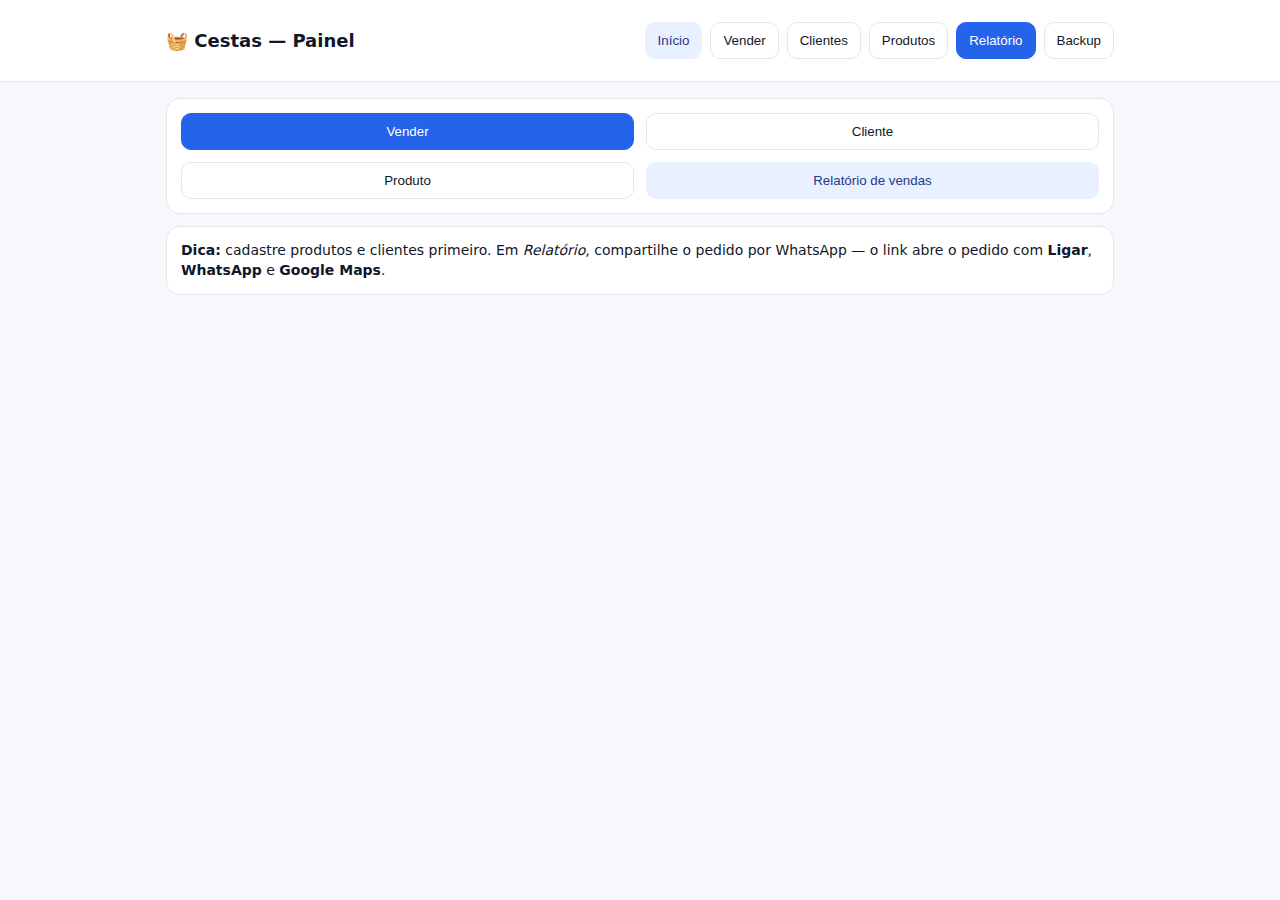
<file: index.html>
<!doctype html>
<html lang="pt-BR">
<head>
<meta charset="utf-8">
<meta name="viewport" content="width=device-width,initial-scale=1">
<title>Cestas — Vendas simples</title>
<style>
  :root{
    --bg:#f7f8fb; --ink:#0f172a; --muted:#6b7280; --line:#e5e7eb;
    --primary:#2563eb; --soft:#e9f0ff; --ok:#16a34a; --warn:#f59e0b; --danger:#ef4444;
    --card:#ffffff;
  }
  *{box-sizing:border-box}
  html,body{margin:0;height:100%;background:var(--bg);color:var(--ink);font:14px/1.4 system-ui,-apple-system,Segoe UI,Roboto,"Helvetica Neue",Arial;overflow-x:hidden}
  .wrap{max-width:980px;margin:0 auto;padding:16px}
  .top{position:sticky;top:0;background:var(--card);border-bottom:1px solid var(--line);z-index:9}
  .top .wrap{display:flex;gap:8px;align-items:center;justify-content:space-between}
  h1{font-size:18px;margin:12px 0}
  .btn{appearance:none;border:1px solid var(--line);background:#fff;color:var(--ink);padding:10px 12px;border-radius:10px;cursor:pointer;white-space:nowrap}
  .btn.primary{background:var(--primary);color:#fff;border-color:var(--primary)}
  .btn.soft{background:var(--soft);border-color:var(--soft);color:#1e3a8a}
  .btn.ok{background:var(--ok);color:#fff;border-color:var(--ok)}
  .btn.warn{background:var(--warn);color:#fff;border-color:var(--warn)}
  .btn.danger{background:var(--danger);color:#fff;border-color:var(--danger)}
  .grid{display:grid;grid-template-columns:repeat(2,minmax(0,1fr));gap:12px}
  @media(max-width:720px){.grid{grid-template-columns:1fr}}
  .card{background:var(--card);border:1px solid var(--line);border-radius:14px;padding:14px;overflow:hidden}
  .row{display:flex;gap:8px;align-items:center;flex-wrap:wrap}
  .row > *{flex:1}
  label{font-weight:600;margin:8px 0 4px;display:block}
  input,select,textarea{width:100%;padding:10px;border:1px solid var(--line);border-radius:10px;background:#fff}
  table{width:100%;border-collapse:collapse;table-layout:fixed;min-width:720px}
  th,td{padding:8px;border-bottom:1px solid var(--line);text-align:left;word-wrap:break-word;overflow-wrap:anywhere}
  .stack{display:flex;flex-direction:column;gap:12px}
  .toolbar{display:flex;gap:8px;flex-wrap:wrap}
  .hidden{display:none}
  .pill{padding:4px 8px;border-radius:999px;border:1px solid var(--line);background:#fff;color:var(--muted);font-size:12px}
  .route{font-weight:700}
  .footer{margin-top:24px;display:flex;gap:8px;flex-wrap:wrap}
  .toast{position:fixed;left:50%;bottom:20px;transform:translateX(-50%);background:#111;color:#fff;padding:10px 14px;border-radius:12px;opacity:0;pointer-events:none;transition:.3s}
  .toast.show{opacity:1;pointer-events:auto}
  .badge{font-size:12px;padding:2px 6px;border-radius:8px;background:var(--soft);color:#1e3a8a;border:1px solid var(--soft)}
  .mono{font-family:ui-monospace,SFMono-Regular,Menlo,Monaco,Consolas,"Liberation Mono","Courier New",monospace}
  .link{color:var(--primary);text-decoration:none}
  .hr{height:1px;background:var(--line);margin:10px 0}
  .cta3{display:flex;gap:8px;flex-wrap:wrap}
  .table-scroll{width:100%;overflow-x:auto;-webkit-overflow-scrolling:touch}
  /* destaque maior no viewer do pedido (cliente/endereço/complemento) */
  #viewPedido #pedidoCard .cliente-info .valor{font-size:18px;font-weight:700;line-height:1.45;display:inline-block}
  @media(min-width:720px){#viewPedido #pedidoCard .cliente-info .valor{font-size:20px}}
</style>
</head>
<body>
  <div class="top">
    <div class="wrap">
      <h1>🧺 Cestas — Painel</h1>
      <div class="toolbar">
        <button class="btn soft" id="btnHome">Início</button>
        <button class="btn" id="btnVender">Vender</button>
        <button class="btn" id="btnClientes">Clientes</button>
        <button class="btn" id="btnProdutos">Produtos</button>
        <button class="btn primary" id="btnRelatorio">Relatório</button>
        <button class="btn" id="btnBackup">Backup</button>
        <input type="file" id="fileImport" class="hidden" accept=".json">
      </div>
    </div>
  </div>

  <div class="wrap">
    <!-- HOME -->
    <div id="viewHome" class="stack">
      <div class="card">
        <div class="grid">
          <button class="btn primary" id="goVender">Vender</button>
          <button class="btn" id="goClientes">Cliente</button>
          <button class="btn" id="goProdutos">Produto</button>
          <button class="btn soft" id="goRelatorio">Relatório de vendas</button>
        </div>
      </div>
      <div class="card">
        <b>Dica:</b> cadastre produtos e clientes primeiro. Em <i>Relatório</i>, compartilhe o pedido por WhatsApp — o link abre o pedido com <b>Ligar</b>, <b>WhatsApp</b> e <b>Google Maps</b>.
      </div>
    </div>

    <!-- VENDER -->
    <div id="viewVender" class="stack hidden">
      <div class="card">
        <h3>Vender</h3>
        <div class="grid">
          <div>
            <label>Buscar cliente</label>
            <input id="saleClientSearch" placeholder="Digite para filtrar…">
            <label style="margin-top:8px">Cliente</label>
            <select id="saleClient"></select>
          </div>
          <div>
            <label>Pagamento</label>
            <select id="salePay">
              <option value="Cartão">Cartão</option>
              <option value="Dinheiro">Dinheiro</option>
              <option value="PIX">PIX</option>
              <option value="Fiado">Fiado</option>
            </select>
          </div>
          <div>
            <label>Rota</label>
            <select id="saleRoute">
              <option value="Coxipó">Coxipó</option>
              <option value="VG">VG</option>
              <option value="Cuiabá">Cuiabá</option>
              <option value="CPA">CPA</option>
            </select>
          </div>
        </div>

        <div class="hr"></div>
        <div class="grid">
          <div>
            <label>Produto</label>
            <select id="saleProduct"></select>
          </div>
          <div>
            <label>Qtd</label>
            <input type="number" id="saleQty" min="1" value="1">
          </div>
          <div>
            <label>Obs do item</label>
            <input id="saleObs" placeholder="Ex.: entregar gelado, sem cebola…">
          </div>
          <div>
            <label>&nbsp;</label>
            <button class="btn" id="btnAddItem">Adicionar item</button>
          </div>
        </div>

        <div class="hr"></div>
        <div class="table-scroll">
          <table id="cartTable">
            <thead><tr><th>Produto</th><th>Qtd</th><th>Preço</th><th>Total</th><th>Obs</th><th></th></tr></thead>
            <tbody></tbody>
            <tfoot><tr><th colspan="3" style="text-align:right">Total</th><th id="cartTotal">$ 0,00</th><th></th><th></th></tr></tfoot>
          </table>
        </div>
        <div class="footer">
          <button class="btn ok" id="btnSaveSale">Salvar pedido</button>
          <span class="pill">Pedidos salvos ficam em Relatório</span>
        </div>
      </div>
    </div>

    <!-- CLIENTES -->
    <div id="viewClientes" class="stack hidden">
      <div class="card">
        <h3>Novo cliente</h3>
        <div class="grid">
          <div><label>Nome</label><input id="cNome"></div>
          <div><label>Telefone (apenas números)</label><input id="cTel" placeholder="65999999999"></div>
          <div><label>Endereço</label><input id="cEnd"></div>
          <div><label>Complemento</label><input id="cComp"></div>
        </div>
        <div class="footer">
          <button class="btn ok" id="btnAddCliente">Salvar cliente</button>
          <label class="btn">
            Subir CSV de clientes
            <input type="file" id="csvClientes" accept=".csv" class="hidden">
          </label>
          <span class="pill">CSV: nome,telefone,endereco,complemento</span>
        </div>
      </div>

      <div class="card">
        <h3>Clientes</h3>
        <div class="table-scroll">
          <table id="tblClientes"><thead><tr><th>Nome</th><th>Telefone</th><th>Endereço</th><th></th></tr></thead><tbody></tbody></table>
        </div>
      </div>
    </div>

    <!-- PRODUTOS -->
    <div id="viewProdutos" class="stack hidden">
      <div class="card">
        <h3>Novo produto</h3>
        <div class="grid">
          <div><label>Nome</label><input id="pNome"></div>
          <div><label>Valor (R$)</label><input id="pValor" type="number" step="0.01" min="0"></div>
        </div>
        <div class="footer">
          <button class="btn ok" id="btnAddProduto">Salvar produto</button>
        </div>
      </div>

      <div class="card">
        <h3>Produtos</h3>
        <div class="table-scroll">
          <table id="tblProdutos"><thead><tr><th>Nome</th><th>Valor</th><th></th></tr></thead><tbody></tbody></table>
        </div>
      </div>
    </div>

    <!-- RELATÓRIO -->
    <div id="viewRelatorio" class="stack hidden">
      <div class="card">
        <h3>Relatório de vendas por rota</h3>
        <div id="relContent" class="stack"></div>
      </div>
    </div>

    <!-- VISOR DE PEDIDO COMPARTILHADO -->
    <div id="viewPedido" class="stack hidden">
      <div class="card" id="pedidoCard">
        <!-- preenchido via hash #pedido=... -->
      </div>
    </div>

  </div>

  <div class="toast" id="toast"></div>

<script>
/* ===============================
   STORAGE & ESTADO
=================================*/
const KEY = {
  clientes: "cx_clientes",
  produtos: "cx_produtos",
  pedidos:  "cx_pedidos"
};

const state = {
  clientes: load(KEY.clientes, []),
  produtos: load(KEY.produtos, []),
  pedidos:  load(KEY.pedidos,  []),
  cart: []
};

function uid(){ return Math.random().toString(36).slice(2)+Date.now().toString(36) }
function load(k, fallback){ try{ return JSON.parse(localStorage.getItem(k)||"null") ?? fallback }catch{ return fallback } }
function saveAll(){ localStorage.setItem(KEY.clientes, JSON.stringify(state.clientes));
                    localStorage.setItem(KEY.produtos, JSON.stringify(state.produtos));
                    localStorage.setItem(KEY.pedidos,  JSON.stringify(state.pedidos)); }

const BRL = new Intl.NumberFormat('pt-BR',{style:'currency',currency:'BRL'});
function brl(n){ return BRL.format(+n||0) }
function telLink(num){ num = (num||"").replace(/\D+/g,""); if(!num) return null; if(num.length<=11) num = "55"+num; return "tel:+"+num }
function waLink(num,msg){
  const n = (num||"").replace(/\D+/g,"");
  const base = `https://wa.me/`;
  if(!n){ return `${base}?text=${encodeURIComponent(msg||"")}` }
  const full = (n.length<=11? "55"+n : n);
  return `${base}${full}?text=${encodeURIComponent(msg||"")}`;
}
function mapsSearch(q){ return `https://www.google.com/maps/search/?api=1&query=${encodeURIComponent(q||"")}` }

/* ===============================
   NAVEGAÇÃO
=================================*/
const VIEWS = {
  home:     document.getElementById('viewHome'),
  vender:   document.getElementById('viewVender'),
  clientes: document.getElementById('viewClientes'),
  produtos: document.getElementById('viewProdutos'),
  rel:      document.getElementById('viewRelatorio'),
  pedido:   document.getElementById('viewPedido')
};
function show(which){
  Object.values(VIEWS).forEach(v=>v.classList.add('hidden'));
  which.classList.remove('hidden');
}

/* ===============================
   TOAST
=================================*/
const toastEl = document.getElementById('toast');
function toast(msg, ms=1400){ toastEl.textContent = msg; toastEl.classList.add('show'); setTimeout(()=>toastEl.classList.remove('show'), ms); }

/* ===============================
   CLIENTES
=================================*/
const elC = {
  nome: document.getElementById('cNome'),
  tel:  document.getElementById('cTel'),
  end:  document.getElementById('cEnd'),
  comp: document.getElementById('cComp'),
  csv:  document.getElementById('csvClientes'),
  tbl:  document.getElementById('tblClientes').querySelector('tbody'),
  selectForSale: document.getElementById('saleClient')
};

function renderClientes(){
  // select da venda (com filtro digitado)
  const select = elC.selectForSale;
  const search = (document.getElementById('saleClientSearch')?.value || '').toLowerCase().trim();

  const list = state.clientes
    .slice()
    .sort((a,b)=>a.nome.localeCompare(b.nome))
    .filter(c => {
      if(!search) return true;
      return (
        (c.nome||'').toLowerCase().includes(search) ||
        (c.telefone||'').toLowerCase().includes(search) ||
        (c.endereco||'').toLowerCase().includes(search) ||
        (c.complemento||'').toLowerCase().includes(search)
      );
    });

  select.innerHTML = '';
  if(list.length===0){
    select.innerHTML = '<option value="">-- nenhum cliente encontrado --</option>';
  }else{
    for(const c of list){
      const opt = document.createElement('option');
      opt.value = c.id;
      opt.textContent = c.nome; // sem juntar com telefone
      select.appendChild(opt);
    }
  }

  // tabela de clientes (cada campo isolado, sem unir)
  elC.tbl.innerHTML = '';
  for(const c of state.clientes){
    const tr = document.createElement('tr');
    tr.innerHTML = `
      <td><input value="${escapeHtml(c.nome)}" data-id="${c.id}" data-k="nome"></td>
      <td><input value="${escapeHtml(c.telefone||'')}" data-id="${c.id}" data-k="telefone"></td>
      <td><input value="${escapeHtml(c.endereco||'')}" data-id="${c.id}" data-k="endereco"></td>
      <td class="row" style="gap:6px;justify-content:flex-end">
        <button class="btn" data-edit="${c.id}">Salvar</button>
        <button class="btn danger" data-del="${c.id}">Excluir</button>
      </td>`;
    elC.tbl.appendChild(tr);
  }
}

function addCliente(){
  const nome = elC.nome.value.trim();
  if(!nome){ toast("Nome é obrigatório"); return }
  const c = {
    id: uid(),
    nome,
    telefone: elC.tel.value.trim(),
    endereco: elC.end.value.trim(),
    complemento: elC.comp.value.trim()
  };
  state.clientes.push(c); saveAll(); renderClientes();
  elC.nome.value=''; elC.tel.value=''; elC.end.value=''; elC.comp.value='';
  toast("Cliente salvo");
}

function handleClientesTable(e){
  const idDel = e.target.getAttribute('data-del');
  const idEdit= e.target.getAttribute('data-edit');
  if(idDel){
    state.clientes = state.clientes.filter(x=>x.id!==idDel); saveAll(); renderClientes(); toast("Cliente removido"); return;
  }
  if(idEdit){
    const inputs = elC.tbl.querySelectorAll(`input[data-id="${idEdit}"]`);
    const c = state.clientes.find(x=>x.id===idEdit); if(!c) return;
    inputs.forEach(inp => c[inp.getAttribute('data-k')] = inp.value.trim());
    saveAll(); renderClientes(); toast("Cliente atualizado"); return;
  }
}

function importClientesCSV(file){
  const reader = new FileReader();
  reader.onload = () => {
    const txt = reader.result;
    const lines = txt.split(/\r?\n/).filter(Boolean);
    let added = 0;
    for(const line of lines){
      const parts = line.split(/[,;]\s*/);
      const [nome, telefone, endereco, complemento] = parts;
      if(nome){
        state.clientes.push({id:uid(), nome:nome.trim(), telefone:(telefone||'').trim(), endereco:(endereco||'').trim(), complemento:(complemento||'').trim()});
        added++;
      }
    }
    saveAll(); renderClientes();
    toast(`Importados ${added} clientes`);
  };
  reader.readAsText(file,'utf-8');
}

/* ===============================
   PRODUTOS
=================================*/
const elP = {
  nome: document.getElementById('pNome'),
  valor: document.getElementById('pValor'),
  tbl: document.getElementById('tblProdutos').querySelector('tbody'),
  selectForSale: document.getElementById('saleProduct')
};

function renderProdutos(){
  elP.selectForSale.innerHTML = '';
  if(state.produtos.length===0){
    elP.selectForSale.innerHTML = '<option value="">-- cadastre produtos --</option>';
  }else{
    for(const p of state.produtos.slice().sort((a,b)=>a.nome.localeCompare(b.nome))){
      const opt = document.createElement('option');
      opt.value = p.id; opt.textContent = `${p.nome} — ${brl(p.valor)}`;
      elP.selectForSale.appendChild(opt);
    }
  }
  elP.tbl.innerHTML = '';
  for(const p of state.produtos){
    const tr = document.createElement('tr');
    tr.innerHTML = `
      <td><input value="${escapeHtml(p.nome)}" data-id="${p.id}" data-k="nome"></td>
      <td><input type="number" step="0.01" min="0" value="${+p.valor}" data-id="${p.id}" data-k="valor"></td>
      <td class="row" style="gap:6px;justify-content:flex-end">
        <button class="btn" data-edit="${p.id}">Salvar</button>
        <button class="btn danger" data-del="${p.id}">Excluir</button>
      </td>`;
    elP.tbl.appendChild(tr);
  }
}

function addProduto(){
  const nome = elP.nome.value.trim();
  const valor = parseFloat(elP.valor.value);
  if(!nome || isNaN(valor)){ toast("Informe nome e valor"); return }
  state.produtos.push({id:uid(), nome, valor:+valor});
  saveAll(); renderProdutos(); elP.nome.value=''; elP.valor.value=''; toast("Produto salvo");
}

function handleProdutosTable(e){
  const idDel = e.target.getAttribute('data-del');
  const idEdit= e.target.getAttribute('data-edit');
  if(idDel){
    state.produtos = state.produtos.filter(x=>x.id!==idDel);
    state.cart = state.cart.filter(i=>i.productId!==idDel);
    saveAll(); renderProdutos(); renderCart(); toast("Produto removido"); return;
  }
  if(idEdit){
    const inputs = elP.tbl.querySelectorAll(`input[data-id="${idEdit}"]`);
    const p = state.produtos.find(x=>x.id===idEdit); if(!p) return;
    inputs.forEach(inp=>{
      const k = inp.getAttribute('data-k');
      p[k] = (k==='valor')? +parseFloat(inp.value||0) : inp.value.trim();
    });
    saveAll(); renderProdutos(); renderCart(); toast("Produto atualizado"); return;
  }
}

/* ===============================
   VENDER / CARRINHO
=================================*/
const elV = {
  pay: document.getElementById('salePay'),
  route: document.getElementById('saleRoute'),
  product: document.getElementById('saleProduct'),
  qty: document.getElementById('saleQty'),
  obs: document.getElementById('saleObs'),
  client: document.getElementById('saleClient'),
  add: document.getElementById('btnAddItem'),
  save: document.getElementById('btnSaveSale'),
  cartTbody: document.querySelector('#cartTable tbody'),
  cartTotal: document.getElementById('cartTotal')
};

function addToCart(){
  const pid = elV.product.value;
  const qty = Math.max(1, parseInt(elV.qty.value||'1',10));
  const obs = (elV.obs.value||'').trim();
  const prod = state.produtos.find(p=>p.id===pid);
  if(!prod){ toast("Selecione um produto"); return }
  const ex = state.cart.find(i=>i.productId===pid && (i.obs||'')===obs);
  if(ex){ ex.qty += qty } else { state.cart.push({productId:pid, qty, price:+prod.valor, name:prod.nome, obs}) }
  elV.obs.value=''; // limpa obs após adicionar
  renderCart(); toast("Item adicionado");
}

function renderCart(){
  elV.cartTbody.innerHTML='';
  let tot = 0;
  for(const it of state.cart){
    const line = it.qty * it.price; tot += line;
    const tr = document.createElement('tr');
    tr.innerHTML = `
      <td>${escapeHtml(it.name)}</td>
      <td><input type="number" min="1" value="${it.qty}" data-p="${it.productId}" data-k="qty" class="mono"></td>
      <td>${brl(it.price)}</td>
      <td>${brl(line)}</td>
      <td><input value="${escapeHtml(it.obs||'')}" placeholder="Obs..." data-p="${it.productId}" data-k="obs"></td>
      <td><button class="btn danger" data-rm="${it.productId}" data-obs="${escapeHtml(it.obs||'')}">X</button></td>`;
    elV.cartTbody.appendChild(tr);
  }
  elV.cartTotal.textContent = brl(tot);
}

function handleCart(e){
  const rm = e.target.getAttribute('data-rm');
  if(rm){
    const rmObs = e.target.getAttribute('data-obs') || '';
    state.cart = state.cart.filter(i=>!(i.productId===rm && (i.obs||'')===rmObs));
    renderCart(); return;
  }
  if(e.target.matches('[data-p][data-k]')){
    const pid = e.target.getAttribute('data-p');
    const k = e.target.getAttribute('data-k');
    const it = state.cart.find(i=>i.productId===pid && ((i.obs||'')===(e.target.closest('tr')?.querySelector('[data-k="obs"]')?.value||'')));
    // fallback: se não achar pelo obs, pega o primeiro do pid
    const item = it || state.cart.find(i=>i.productId===pid);
    if(!item) return;
    if(k==='qty'){ item.qty = Math.max(1, parseInt(e.target.value||'1',10)); }
    if(k==='obs'){ item.obs = e.target.value; }
    renderCart();
  }
}

function saveSale(){
  const clientId = elV.client.value;
  const cli = state.clientes.find(c=>c.id===clientId);
  if(!cli){ toast("Selecione um cliente"); return }
  if(state.cart.length===0){ toast("Carrinho vazio"); return }
  const order = {
    id: uid(),
    ts: Date.now(),
    client: { id:cli.id, nome:cli.nome, telefone:cli.telefone||'', endereco:cli.endereco||'', complemento:cli.complemento||'' },
    items: state.cart.map(i=>({productId:i.productId, name:i.name, qty:i.qty, price:+i.price, obs:i.obs||''})),
    payment: elV.pay.value,
    route: elV.route.value,
    total: state.cart.reduce((s,i)=>s+i.qty*i.price,0)
  };
  state.pedidos.push(order); saveAll(); state.cart = []; renderCart();
  toast("Pedido salvo em Relatório");
}

/* ===============================
   RELATÓRIO
=================================*/
const relEl = document.getElementById('relContent');

function renderRelatorio(){
  const byRoute = {};
  for(const o of state.pedidos){ (byRoute[o.route] ||= []).push(o); }
  const routes = Object.keys(byRoute).sort();
  relEl.innerHTML = '';
  if(routes.length===0){ relEl.innerHTML = '<div class="pill">Ainda sem pedidos.</div>'; return; }

  for(const r of routes){
    const box = document.createElement('div');
    const pedidos = byRoute[r].slice().sort((a,b)=>b.ts-a.ts);
    const totalRoute = pedidos.reduce((s,o)=>s+o.total,0);
    box.className = 'card';
    box.innerHTML = `<div class="row" style="justify-content:space-between">
        <div><span class="route">Rota ${escapeHtml(r)}</span> • <span class="badge">${pedidos.length} pedidos</span></div>
        <div><b>Total: ${brl(totalRoute)}</b></div>
      </div><div class="hr"></div>`;

    const wrap = document.createElement('div'); wrap.className = 'table-scroll';
    const table = document.createElement('table');
    table.innerHTML = `<thead><tr><th>Quando</th><th>Cliente</th><th>Pagamento</th><th>Total</th><th></th></tr></thead>`;
    const tb = document.createElement('tbody');

    for(const o of pedidos){
      const when = new Date(o.ts).toLocaleString('pt-BR');
      const tr = document.createElement('tr');
      tr.innerHTML = `
        <td>${when}</td>
        <td>${escapeHtml(o.client.nome
</file>
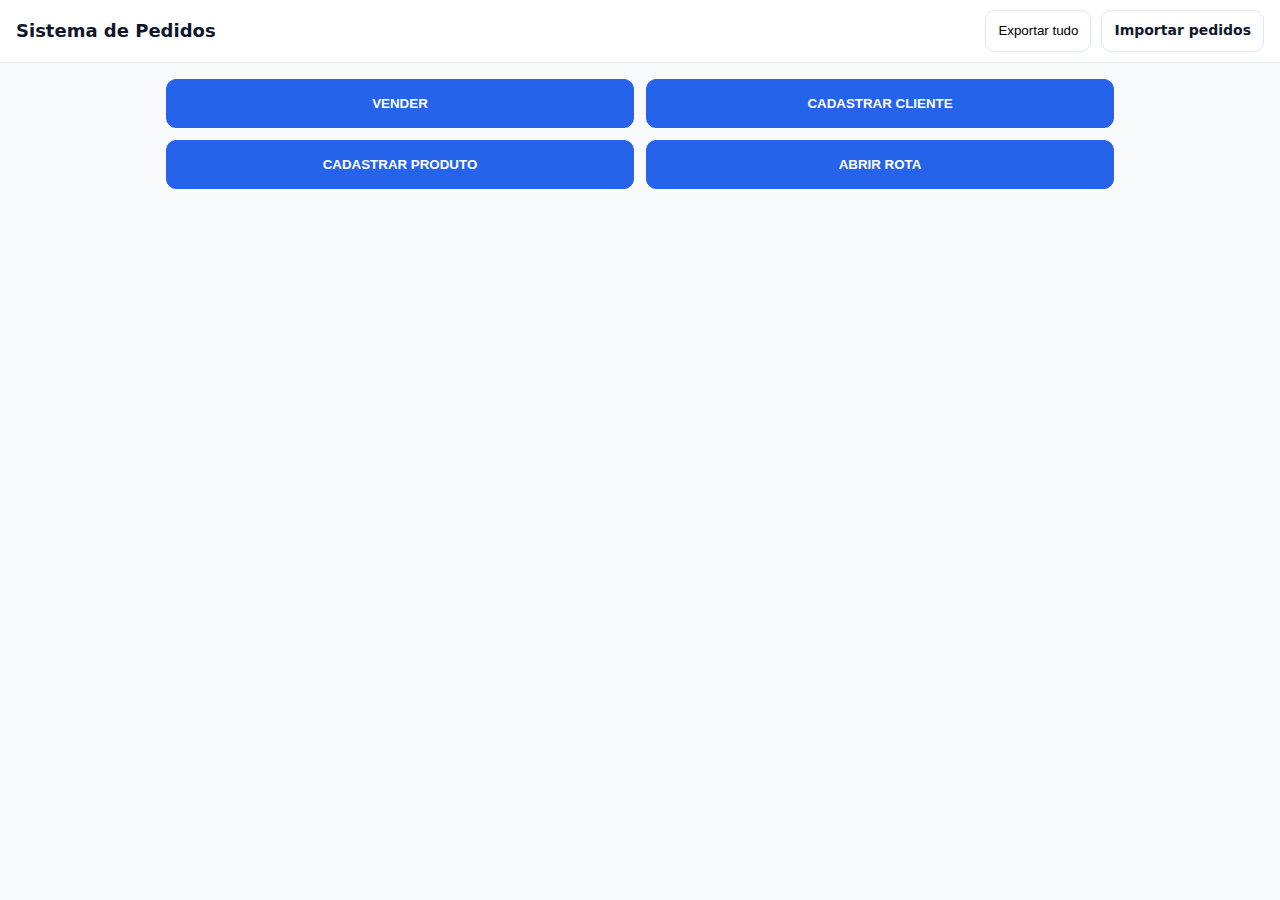
<file: index (1).html>
<!doctype html>
<html lang="pt-BR">
<head>
  <meta charset="utf-8" />
  <meta name="viewport" content="width=device-width, initial-scale=1" />
  <title>Sistema de Pedidos</title>
  <link rel="stylesheet" href="style.css" />
  <style>
    :root{
      --ink:#0f172a; --muted:#6b7280; --line:#e2e8f0; --bg:#f8fafc; --card:#ffffff; --blue:#2563eb;
    }
    *{box-sizing:border-box}
    html,body{margin:0;height:100%;background:var(--bg);color:var(--ink);font:14px/1.4 system-ui, -apple-system, Segoe UI, Roboto, Arial}
    .topbar{display:flex;align-items:center;justify-content:space-between;padding:10px 16px;background:#fff;border-bottom:1px solid var(--line);position:sticky;top:0;z-index:10}
    .wrap{max-width:980px;margin:0 auto;padding:16px}
    h1{font-size:18px;margin:0}
    .grid{display:grid;gap:12px}
    .grid.cols-2{grid-template-columns:repeat(2,minmax(0,1fr))}
    .grid.cols-3{grid-template-columns:repeat(3,minmax(0,1fr))}
    @media (max-width:760px){.grid.cols-3{grid-template-columns:1fr}.grid.cols-2{grid-template-columns:1fr}}
    .btn{display:inline-flex;align-items:center;justify-content:center;gap:8px;padding:10px 12px;border:1px solid var(--line);background:var(--card);border-radius:10px;cursor:pointer}
    .btn.primary{background:var(--blue);border-color:var(--blue);color:#fff}
    .btn.ghost{background:#fff}
    .home .btn{padding:16px 14px;font-weight:600}
    .row{display:flex;gap:10px;flex-wrap:wrap}
    .field{display:flex;flex-direction:column;gap:6px;margin-bottom:12px}
    .field>label{font-weight:600}
    input, select, textarea{width:100%;padding:10px;border:1px solid var(--line);border-radius:10px;background:#fff}
    .cards{display:grid;gap:8px}
    .card{background:#fff;border:1px solid var(--line);border-radius:12px;padding:12px}
    .card h4{margin:0 0 6px 0}
    .badge{display:inline-block;padding:2px 8px;border:1px solid var(--line);border-radius:999px;font-size:12px;color:#334155;background:#f1f5f9}
    .section{margin:18px 0 8px;font-weight:700}
    .sticky-actions{position:sticky;top:56px;background:var(--bg);padding:6px 0 12px;z-index:5}
    .group{border:1px solid var(--line);border-radius:12px;padding:12px;background:#fff;margin-bottom:14px}
    .group .group-head{display:flex;align-items:center;justify-content:space-between;margin-bottom:8px}
    .small{color:var(--muted);font-size:12px}
    .hidden{display:none !important}
  </style>
</head>
<body>
  <header class="topbar">
    <h1>Sistema de Pedidos</h1>
    <nav class="row">
      <button class="btn ghost" id="btnExportAll">Exportar tudo</button>
      <label class="btn ghost">
        Importar pedidos
        <input id="importAll" type="file" accept=".json" hidden>
      </label>
    </nav>
  </header>

  <main class="wrap">
    <!-- HOME -->
    <section id="view-home" class="view home">
      <div class="grid cols-2">
        <button class="btn primary" data-goto="vender">VENDER</button>
        <button class="btn primary" data-goto="clientes">CADASTRAR CLIENTE</button>
        <button class="btn primary" data-goto="produtos">CADASTRAR PRODUTO</button>
        <button class="btn primary" data-goto="abrir-rota">ABRIR ROTA</button>
      </div>
    </section>

    <!-- VENDER -->
    <section id="view-vender" class="view hidden">
      <div class="sticky-actions row">
        <button class="btn ghost" data-goto="home">← Voltar</button>
        <span class="small">Cadastre cliente e produto antes, se necessário.</span>
      </div>

      <div class="grid cols-2">
        <div class="card">
          <h3>Novo pedido</h3>
          <div class="field">
            <label>Cliente</label>
            <select id="vdCliente"></select>
          </div>
          <div class="field">
            <label>Produto</label>
            <select id="vdProduto"></select>
          </div>
          <div class="row">
            <div class="field" style="flex:1">
              <label>Qtd</label>
              <input id="vdQtd" type="number" min="1" value="1">
            </div>
            <div class="field" style="flex:1">
              <label>Valor (R$)</label>
              <input id="vdValor" type="number" step="0.01" placeholder="0,00">
            </div>
          </div>
          <div class="field">
            <label>ROTA</label>
            <select id="vdRota">
              <option>VG</option>
              <option>COXIPO</option>
              <option>CUIABA</option>
              <option>CPA</option>
            </select>
          </div>
          <div class="field">
            <label>Observações</label>
            <textarea id="vdObs" rows="2" placeholder="Ex.: troco, horário, pontos de referência..."></textarea>
          </div>
          <button id="btnAddPedido" class="btn primary">Adicionar pedido</button>
        </div>

        <div class="card">
          <h3>Resumo</h3>
          <div id="vdResumo" class="small">—</div>
        </div>
      </div>

      <h3 class="section">Pedidos por ROTA</h3>
      <div id="rotasStack"></div>
    </section>

    <!-- CLIENTES -->
    <section id="view-clientes" class="view hidden">
      <div class="sticky-actions row">
        <button class="btn ghost" data-goto="home">← Voltar</button>
      </div>
      <div class="grid cols-2">
        <div class="card">
          <h3>Novo cliente</h3>
          <div class="field"><label>Nome</label><input id="clNome" placeholder="Maria da Silva"></div>
          <div class="field"><label>Telefone</label><input id="clZap" placeholder="(65) 9...."></div>
          <div class="field"><label>Endereço</label><input id="clEnd" placeholder="Rua, nº, bairro"></div>
          <button id="btnSalvarCliente" class="btn primary">Salvar cliente</button>
        </div>
        <div class="card">
          <h3>Clientes</h3>
          <div id="listaClientes" class="cards"></div>
        </div>
      </div>
    </section>

    <!-- PRODUTOS -->
    <section id="view-produtos" class="view hidden">
      <div class="sticky-actions row">
        <button class="btn ghost" data-goto="home">← Voltar</button>
      </div>
      <div class="grid cols-2">
        <div class="card">
          <h3>Novo produto</h3>
          <div class="field"><label>Nome</label><input id="prdNome" placeholder="Arroz"></div>
          <div class="row">
            <div class="field" style="flex:1"><label>Tamanho</label><input id="prdTam" placeholder="Pequeno / Médio / Grande"></div>
            <div class="field" style="flex:1"><label>Tipo</label><input id="prdTipo" placeholder="Branco / Parboilizado / Integral"></div>
          </div>
          <div class="field"><label>Valor (R$)</label><input id="prdValor" type="number" step="0.01" placeholder="0,00"></div>
          <button id="btnSalvarProduto" class="btn primary">Salvar produto</button>
        </div>
        <div class="card">
          <h3>Produtos</h3>
          <div id="listaProdutos" class="cards"></div>
        </div>
      </div>
    </section>

    <!-- ABRIR ROTA -->
    <section id="view-abrir-rota" class="view hidden">
      <div class="sticky-actions row">
        <button class="btn ghost" data-goto="home">← Voltar</button>
      </div>
      <div class="card">
        <h3>Carregar rota (JSON)</h3>
        <label class="btn ghost">
          Selecionar arquivo JSON
          <input id="rotaFile" type="file" accept=".json" hidden>
        </label>
        <div id="rotaInfo" class="small">Nenhum arquivo carregado.</div>
      </div>
      <div id="rotaCards" class="cards" style="margin-top:12px"></div>
    </section>
  </main>

  <script src="app.js"></script>
</body>
</html>
</file>
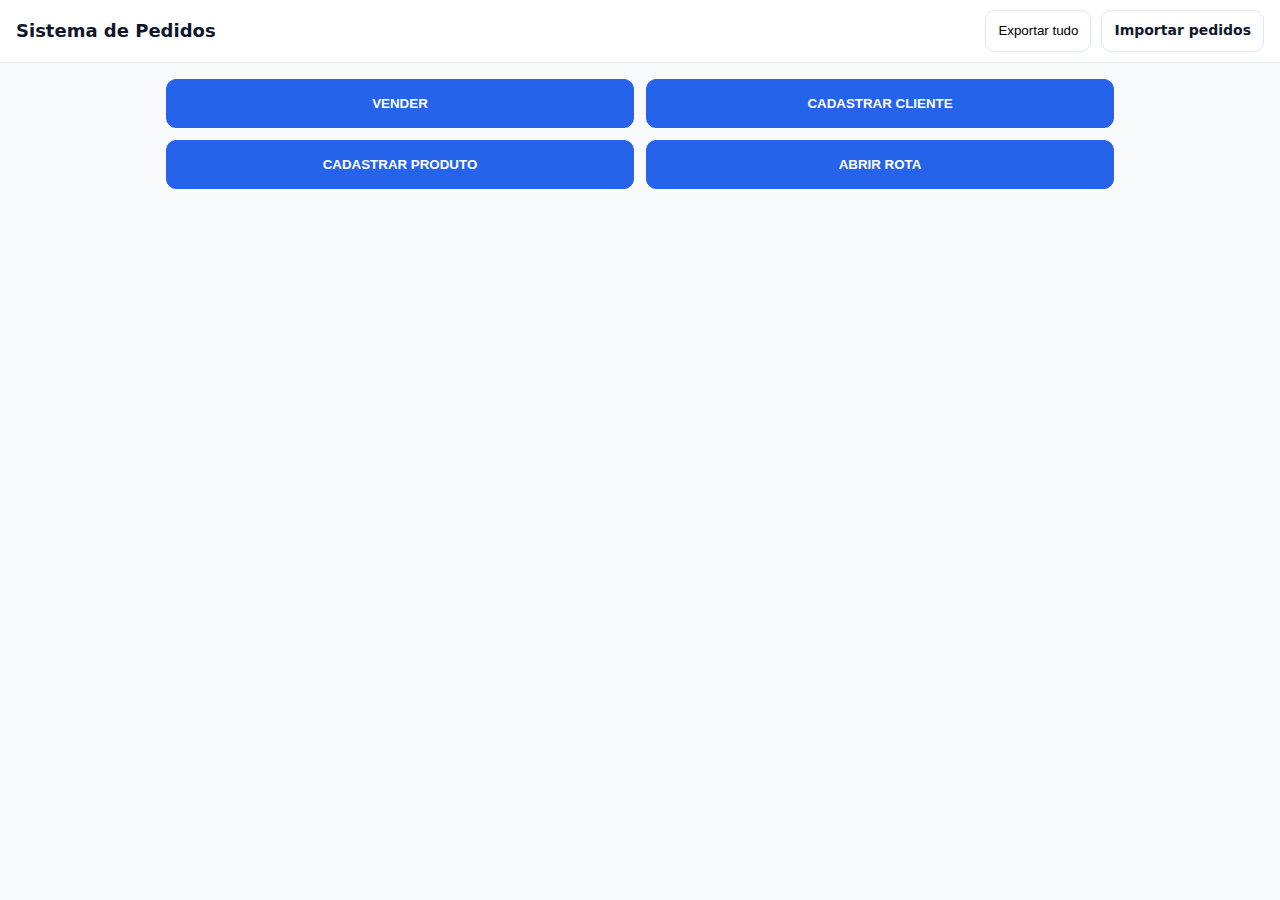
<file: index (2).html>
<!doctype html>
<html lang="pt-BR">
<head>
  <meta charset="utf-8" />
  <meta name="viewport" content="width=device-width, initial-scale=1" />
  <title>Sistema de Pedidos</title>
  <link rel="stylesheet" href="style.css" />
  <style>
    :root{
      --ink:#0f172a; --muted:#6b7280; --line:#e2e8f0; --bg:#f8fafc; --card:#ffffff; --blue:#2563eb;
    }
    *{box-sizing:border-box}
    html,body{margin:0;height:100%;background:var(--bg);color:var(--ink);font:14px/1.4 system-ui, -apple-system, Segoe UI, Roboto, Arial}
    .topbar{display:flex;align-items:center;justify-content:space-between;padding:10px 16px;background:#fff;border-bottom:1px solid var(--line);position:sticky;top:0;z-index:10}
    .wrap{max-width:980px;margin:0 auto;padding:16px}
    h1{font-size:18px;margin:0}
    .grid{display:grid;gap:12px}
    .grid.cols-2{grid-template-columns:repeat(2,minmax(0,1fr))}
    .grid.cols-3{grid-template-columns:repeat(3,minmax(0,1fr))}
    @media (max-width:760px){.grid.cols-3{grid-template-columns:1fr}.grid.cols-2{grid-template-columns:1fr}}
    .btn{display:inline-flex;align-items:center;justify-content:center;gap:8px;padding:10px 12px;border:1px solid var(--line);background:var(--card);border-radius:10px;cursor:pointer}
    .btn.primary{background:var(--blue);border-color:var(--blue);color:#fff}
    .btn.ghost{background:#fff}
    .home .btn{padding:16px 14px;font-weight:600}
    .row{display:flex;gap:10px;flex-wrap:wrap}
    .field{display:flex;flex-direction:column;gap:6px;margin-bottom:12px}
    .field>label{font-weight:600}
    input, select, textarea{width:100%;padding:10px;border:1px solid var(--line);border-radius:10px;background:#fff}
    .cards{display:grid;gap:8px}
    .card{background:#fff;border:1px solid var(--line);border-radius:12px;padding:12px}
    .card h4{margin:0 0 6px 0}
    .badge{display:inline-block;padding:2px 8px;border:1px solid var(--line);border-radius:999px;font-size:12px;color:#334155;background:#f1f5f9}
    .section{margin:18px 0 8px;font-weight:700}
    .sticky-actions{position:sticky;top:56px;background:var(--bg);padding:6px 0 12px;z-index:5}
    .group{border:1px solid var(--line);border-radius:12px;padding:12px;background:#fff;margin-bottom:14px}
    .group .group-head{display:flex;align-items:center;justify-content:space-between;margin-bottom:8px}
    .small{color:var(--muted);font-size:12px}
    .view{display:none}
    .view:not(.hidden){display:block}
    .hidden{display:none !important}
  </style>
</head>
<body>
  <header class="topbar">
    <h1>Sistema de Pedidos</h1>
    <nav class="row">
      <button class="btn ghost" id="btnExportAll">Exportar tudo</button>
      <label class="btn ghost">
        Importar pedidos
        <input id="importAll" type="file" accept=".json" hidden>
      </label>
    </nav>
  </header>

  <main class="wrap">
    <!-- HOME -->
    <section id="view-home" class="view home">
      <div class="grid cols-2">
        <button class="btn primary" data-goto="vender">VENDER</button>
        <button class="btn primary" data-goto="clientes">CADASTRAR CLIENTE</button>
        <button class="btn primary" data-goto="produtos">CADASTRAR PRODUTO</button>
        <button class="btn primary" data-goto="abrir-rota">ABRIR ROTA</button>
      </div>
    </section>

    <!-- VENDER -->
    <section id="view-vender" class="view hidden">
      <div class="sticky-actions row">
        <button class="btn ghost" data-goto="home">← Voltar</button>
        <span class="small">Cadastre cliente e produto antes, se necessário.</span>
      </div>

      <div class="grid cols-2">
        <div class="card">
          <h3>Novo pedido</h3>
          <div class="field">
            <label>Cliente</label>
            <select id="vdCliente"></select>
          </div>
          <div class="field">
            <label>Produto</label>
            <select id="vdProduto"></select>
          </div>
          <div class="row">
            <div class="field" style="flex:1">
              <label>Qtd</label>
              <input id="vdQtd" type="number" min="1" value="1">
            </div>
            <div class="field" style="flex:1">
              <label>Valor (R$)</label>
              <input id="vdValor" type="number" step="0.01" placeholder="0,00">
            </div>
          </div>
          <div class="field">
            <label>ROTA</label>
            <select id="vdRota">
              <option>VG</option>
              <option>COXIPO</option>
              <option>CUIABA</option>
              <option>CPA</option>
            </select>
          </div>
          <div class="field">
            <label>Observações</label>
            <textarea id="vdObs" rows="2" placeholder="Ex.: troco, horário, pontos de referência..."></textarea>
          </div>
          <button id="btnAddPedido" class="btn primary">Adicionar pedido</button>
        </div>

        <div class="card">
          <h3>Resumo</h3>
          <div id="vdResumo" class="small">—</div>
        </div>
      </div>

      <h3 class="section">Pedidos por ROTA</h3>
      <div id="rotasStack"></div>
    </section>

    <!-- CLIENTES -->
    <section id="view-clientes" class="view hidden">
      <div class="sticky-actions row">
        <button class="btn ghost" data-goto="home">← Voltar</button>
      </div>
      <div class="grid cols-2">
        <div class="card">
          <h3>Novo cliente</h3>
          <div class="field"><label>Nome</label><input id="clNome" placeholder="Maria da Silva"></div>
          <div class="field"><label>Telefone</label><input id="clZap" placeholder="(65) 9...."></div>
          <div class="field"><label>Endereço</label><input id="clEnd" placeholder="Rua, nº, bairro"></div>
          <button id="btnSalvarCliente" class="btn primary">Salvar cliente</button>
        </div>
        <div class="card">
          <h3>Clientes</h3>
          <div id="listaClientes" class="cards"></div>
        </div>
      </div>
    </section>

    <!-- PRODUTOS -->
    <section id="view-produtos" class="view hidden">
      <div class="sticky-actions row">
        <button class="btn ghost" data-goto="home">← Voltar</button>
      </div>
      <div class="grid cols-2">
        <div class="card">
          <h3>Novo produto</h3>
          <div class="field"><label>Nome</label><input id="prdNome" placeholder="Arroz"></div>
          <div class="row">
            <div class="field" style="flex:1"><label>Tamanho</label><input id="prdTam" placeholder="Pequeno / Médio / Grande"></div>
            <div class="field" style="flex:1"><label>Tipo</label><input id="prdTipo" placeholder="Branco / Parboilizado / Integral"></div>
          </div>
          <div class="field"><label>Valor (R$)</label><input id="prdValor" type="number" step="0.01" placeholder="0,00"></div>
          <button id="btnSalvarProduto" class="btn primary">Salvar produto</button>
        </div>
        <div class="card">
          <h3>Produtos</h3>
          <div id="listaProdutos" class="cards"></div>
        </div>
      </div>
    </section>

    <!-- ABRIR ROTA -->
    <section id="view-abrir-rota" class="view hidden">
      <div class="sticky-actions row">
        <button class="btn ghost" data-goto="home">← Voltar</button>
      </div>
      <div class="card">
        <h3>Carregar rota (JSON)</h3>
        <label class="btn ghost">
          Selecionar arquivo JSON
          <input id="rotaFile" type="file" accept=".json" hidden>
        </label>
        <div id="rotaInfo" class="small">Nenhum arquivo carregado.</div>
      </div>
      <div id="rotaCards" class="cards" style="margin-top:12px"></div>
    </section>
  </main>

  <script src="app.js"></script>
</body>
</html>
</file>
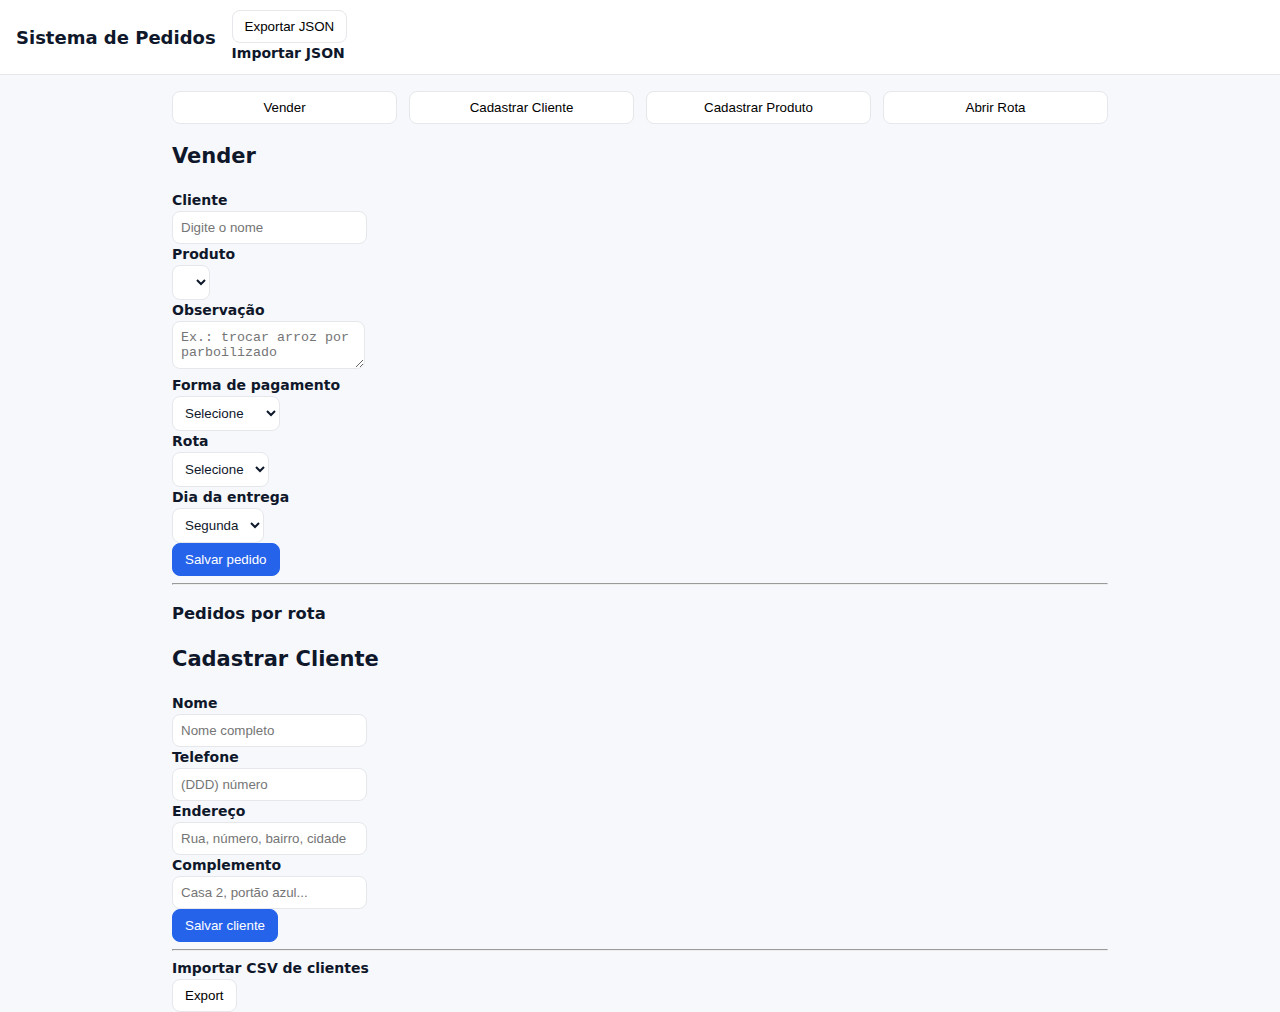
<file: index2.html>
<!doctype html>
<html lang="pt-BR">
<head>
  <meta charset="utf-8" />
  <meta name="viewport" content="width=device-width, initial-scale=1" />
  <title>Sistema de Pedidos</title>
  <link rel="stylesheet" href="style.css" />
</head>
<body>
  <header class="topbar">
    <h1>Sistema de Pedidos</h1>
    <nav class="top-actions">
      <button id="btnExport" class="ghost">Exportar JSON</button>
      <label class="ghost file-label">
        Importar JSON
        <input id="importJson" type="file" accept=".json" hidden>
      </label>
    </nav>
  </header>

  <main class="wrap">
    <!-- NAV PRINCIPAL -->
    <section class="grid">
      <button class="tile" data-view="vender">Vender</button>
      <button class="tile" data-view="clientes">Cadastrar Cliente</button>
      <button class="tile" data-view="produtos">Cadastrar Produto</button>
      <button class="tile" data-view="rota">Abrir Rota</button>
    </section>

    <!-- VENDER -->
    <section id="view-vender" class="view">
      <h2>Vender</h2>

      <div class="field">
        <label>Cliente</label>
        <input id="pedidoCliente" list="clientesList" placeholder="Digite o nome" autocomplete="off">
        <datalist id="clientesList"></datalist>
      </div>

      <div class="field">
        <label>Produto</label>
        <select id="pedidoProduto"></select>
      </div>

      <div class="field">
        <label>Observação</label>
        <textarea id="pedidoObs" rows="2" placeholder="Ex.: trocar arroz por parboilizado"></textarea>
      </div>

      <div class="row">
        <div class="field">
          <label>Forma de pagamento</label>
          <select id="pedidoPagamento">
            <option value="" selected>Selecione</option>
            <option>Cartão</option>
            <option>Dinheiro</option>
            <option>Pix</option>
            <option>Só entregar</option>
          </select>
        </div>
        <div class="field">
          <label>Rota</label>
          <select id="pedidoRota">
            <option value="" selected>Selecione</option>
            <option>VG</option>
            <option>COXIPO</option>
            <option>CUIABA</option>
            <option>CPA</option>
          </select>
        </div>
        <div class="field">
          <label>Dia da entrega</label>
          <select id="pedidoDia">
            <option>Segunda</option><option>Terça</option><option>Quarta</option>
            <option>Quinta</option><option>Sexta</option><option>Sábado</option><option>Domingo</option>
          </select>
        </div>
      </div>

      <button id="btnSalvarPedido" class="primary">Salvar pedido</button>

      <hr>
      <h3>Pedidos por rota</h3>
      <div id="rotasResumo" class="cards-group"></div>
    </section>

    <!-- CLIENTES -->
    <section id="view-clientes" class="view">
      <h2>Cadastrar Cliente</h2>
      <div class="row">
        <div class="field"><label>Nome</label><input id="cliNome" placeholder="Nome completo"></div>
        <div class="field"><label>Telefone</label><input id="cliTel" placeholder="(DDD) número"></div>
      </div>
      <div class="row">
        <div class="field grow"><label>Endereço</label><input id="cliEnd" placeholder="Rua, número, bairro, cidade"></div>
        <div class="field"><label>Complemento</label><input id="cliComp" placeholder="Casa 2, portão azul..."></div>
      </div>
      <button id="btnSalvarCliente" class="primary">Salvar cliente</button>

      <hr>
      <div class="row">
        <label class="ghost file-label">
          Importar CSV de clientes
          <input id="csvClientes" type="file" accept=".csv" hidden>
        </label>
        <button id="btnExportClientes" class="ghost">Export
</file>
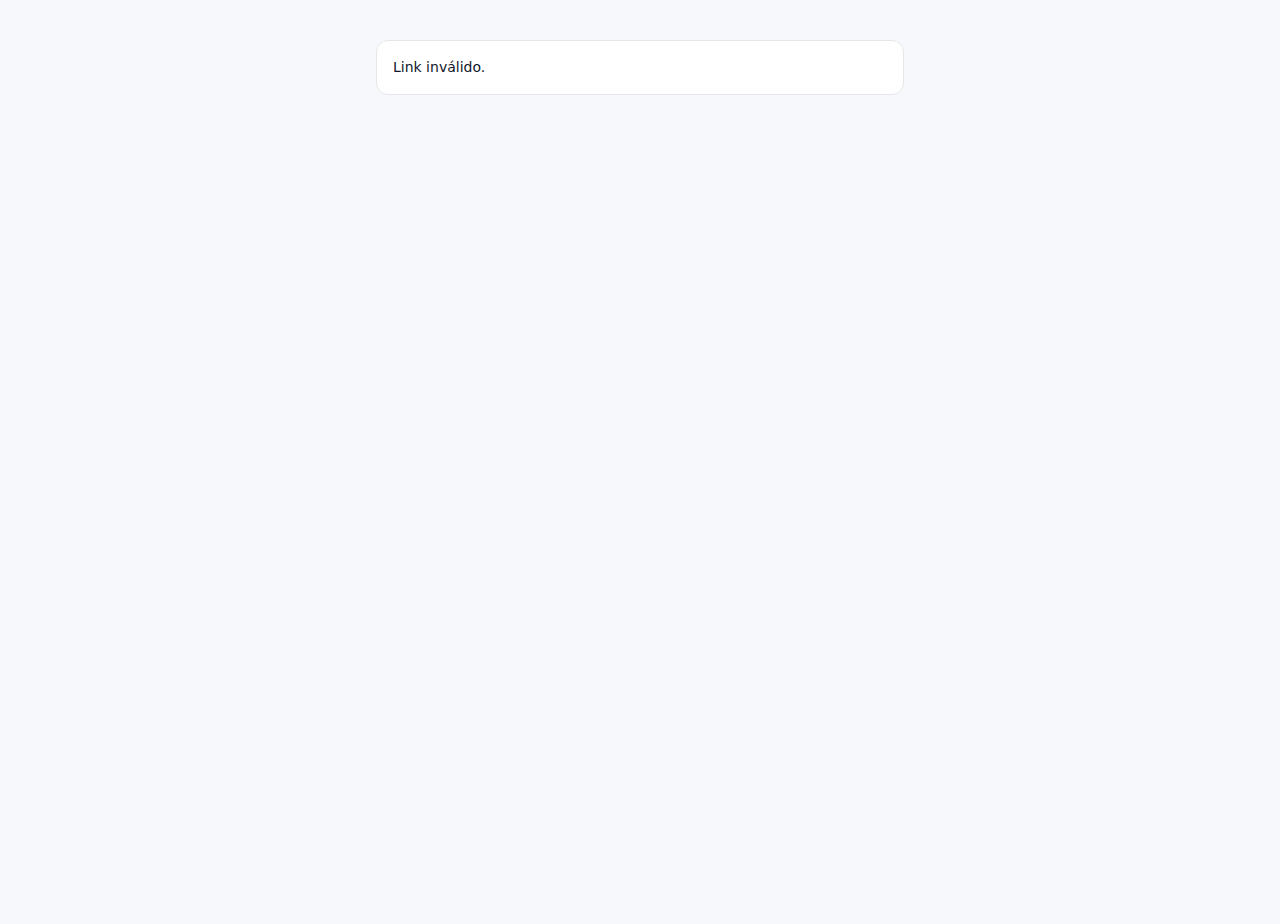
<file: viewer.html>
<!doctype html>
<html lang="pt-BR">
<head>
  <meta charset="utf-8">
  <meta name="viewport" content="width=device-width, initial-scale=1">
  <title>Pedido</title>
  <link rel="stylesheet" href="style.css">
  <style>
    .viewer{max-width:560px;margin:24px auto;padding:16px}
    .viewer .card{padding:16px}
    .viewer h2{margin:0 0 8px}
    .btns{display:flex;gap:8px;flex-wrap:wrap;margin-top:8px}
    .btns a{padding:10px 12px;border-radius:8px;border:1px solid var(--line);text-decoration:none}
    .btns a.primary{background:var(--primary);color:#fff;border-color:var(--primary)}
    .btns a.success{background:var(--success);color:#fff;border-color:var(--success)}
  </style>
</head>
<body>
  <main class="viewer">
    <div class="card">
      <h2>Pedido <span id="vId"></span></h2>
      <div id="vData" class="meta"></div>
      <hr>
      <div id="vBody"></div>
      <div class="btns">
        <a id="btnMaps" class="primary" target="_blank" rel="noopener">Abrir no Google Maps</a>
        <a id="btnZap" class="success" target="_blank" rel="noopener">Enviar WhatsApp (cliente)</a>
        <a id="btnCall" target="_blank" rel="noopener">Ligar</a>
      </div>
    </div>
  </main>

  <script>
    function decodeHash(){
      const m = location.hash.match(/data=([^&]+)/);
      if(!m) return null;
      try{ return JSON.parse(decodeURIComponent(escape(atob(m[1])))); }catch(e){ return null; }
    }
    function brMoney(n){ try{return (Number(n)||0).toLocaleString('pt-BR',{style:'currency',currency:'BRL'})}catch(e){return 'R$ '+(n||0)} }
    function fmtFone(d){ if(!d) return ''; const s=String(d); if(s.length===11) return `(${s.slice(0,2)}) ${s.slice(2,7)}-${s.slice(7)}`; if(s.length===10) return `(${s.slice(0,2)}) ${s.slice(2,6)}-${s.slice(6)}`; return s; }
    const data = decodeHash();
    if(!data){ document.body.innerHTML = '<main class="viewer"><div class="card">Link inválido.</div></main>'; throw new Error('no data'); }
    const d = new Date(data.createdAt||Date.now());
    document.getElementById('vId').textContent = data.id||'-';
    document.getElementById('vData').textContent = d.toLocaleString('pt-BR');
    document.getElementById('vBody').innerHTML = `
      <div><b>Nome:</b> ${data.cliente?.nome||'-'}</div>
      <div><b>Telefone:</b> ${fmtFone(data.cliente?.telefone)}</div>
      <div><b>Endereço:</b> ${data.cliente?.endereco||'-'}</div>
      <div><b>Compl.:</b> ${data.cliente?.complemento||'-'}</div>
      <div><b>Produto:</b> ${data.produto?.nome||'-'}</div>
      <div><b>Valor:</b> ${brMoney(data.produto?.valor||0)}</div>
      <div><b>Pgto:</b> ${data.pagamento||'-'}</div>
      <div><b>Obs:</b> ${data.observacao||'-'}</div>
    `;
    const maps = 'https://www.google.com/maps/search/?api=1&query=' + encodeURIComponent(data.cliente?.endereco||'');
    const zapMsg = `Olá, ${data.cliente?.nome||''}! Seu pedido ${data.id||''}: ${data.produto?.nome||''} - Valor ${brMoney(data.produto?.valor||0)}.`;
    const zap = 'https://wa.me/55' + (data.cliente?.telefone||'') + '?text=' + encodeURIComponent(zapMsg);
    const call = 'tel:+55' + (data.cliente?.telefone||'');
    document.getElementById('btnMaps').href = maps;
    document.getElementById('btnZap').href = zap;
    document.getElementById('btnCall').href = call;
  </script>
</body>
</html>
</file>
<file: style.css>
*{box-sizing:border-box} html,body{margin:0;height:100%}
:root{
  --bg:#f7f8fb;
  --ink:#0f172a;
  --muted:#6b7280;
  --line:#e5e7eb;
  --primary:#2563eb;
  --success:#10b981;
  --danger:#ef4444;
  --warning:#f59e0b;
}

body{font:14px/1.5 system-ui,-apple-system,Segoe UI,Roboto,'Helvetica Neue',Arial,'Noto Sans','Liberation Sans',sans-serif;color:var(--ink);background:var(--bg)}

.topbar{position:sticky;top:0;background:#fff;border-bottom:1px solid var(--line);padding:10px 16px;display:flex;align-items:center;gap:16px;z-index:10}
.topbar h1{font-size:18px;margin:0}
.menu{display:flex;gap:8px;flex-wrap:wrap}
.menu button{padding:8px 12px;border:1px solid var(--line);background:#fff;border-radius:8px;cursor:pointer;transition:.15s}
.menu button.active{background:var(--primary);border-color:var(--primary);color:#fff;box-shadow:0 4px 14px rgba(37,99,235,.25)}
.wrap{max-width:960px;margin:16px auto;padding:0 12px}
.view.hidden{display:none}

.card{background:#fff;border:1px solid var(--line);border-radius:12px;padding:12px;margin-bottom:12px}
.grid{display:grid;grid-template-columns:repeat(auto-fit,minmax(220px,1fr));gap:12px}
label{display:flex;flex-direction:column;gap:6px;font-weight:600}
input,select,textarea{border:1px solid var(--line);border-radius:8px;padding:8px;background:#fff;color:var(--ink)}
textarea{resize:vertical}
.actions{display:flex;gap:8px;flex-wrap:wrap;margin-top:8px}
button{padding:8px 12px;border:1px solid var(--line);background:#fff;border-radius:8px;cursor:pointer}
button.primary{background:var(--primary);color:#fff;border-color:var(--primary)}
button.success{background:var(--success);color:#fff;border-color:var(--success)}
button.danger{background:var(--danger);color:#fff;border-color:var(--danger)}
button:disabled{opacity:.5;cursor:not-allowed}
.list .row{display:grid;grid-template-columns:1fr auto;align-items:center;border-bottom:1px solid var(--line);padding:8px 0;gap:8px}
.list .row:last-child{border-bottom:none}
.row .title{font-weight:600}
.row .meta{color:var(--muted);font-size:12px}
.row .actions{justify-self:end}
.file input{display:none}
.file span{display:inline-block;padding:8px 12px;border:1px dashed var(--line);border-radius:8px;background:#fff;cursor:pointer}
.muted{color:var(--muted)}

.preview{max-height:200px;overflow:auto;background:#111;color:#eee;padding:8px;border-radius:8px}
.report{margin-top:8px;color:var(--muted)}

.bottombar{position:sticky;bottom:0;background:#fff;border-top:1px solid var(--line);padding:8px 16px;text-align:center;color:var(--muted)}

/* Toasts */
.toast-stack{position:fixed;right:16px;bottom:16px;display:flex;flex-direction:column;gap:8px;z-index:9999}
.toast{min-width:240px;max-width:360px;background:#111;color:#fff;border-radius:10px;padding:10px 12px;box-shadow:0 8px 20px rgba(0,0,0,.25);display:flex;flex-direction:column;gap:4px}
.toast.success{background:var(--success)}
.toast.error{background:var(--danger)}
.toast.warn{background:var(--warning);color:#111}
.toast .t-title{font-weight:700}
.toast .t-msg{opacity:.9}

/* Impressão 50mm */
.print-ticket{display:none}
.ticket{width:50mm;padding:6px;font-family:ui-monospace,SFMono-Regular,Menlo,Monaco,Consolas,'Liberation Mono','Courier New',monospace}
.ticket hr{border:none;border-top:1px dashed #999;margin:6px 0}
.t-center{text-align:center}
.t-strong{font-weight:700}
.t-small{font-size:12px}

@media print{
  body *{visibility:hidden}
  .print-ticket, .print-ticket *{visibility:visible}
  .print-ticket{position:fixed;left:0;top:0;background:#fff;padding:0;margin:0}
}
</file>
